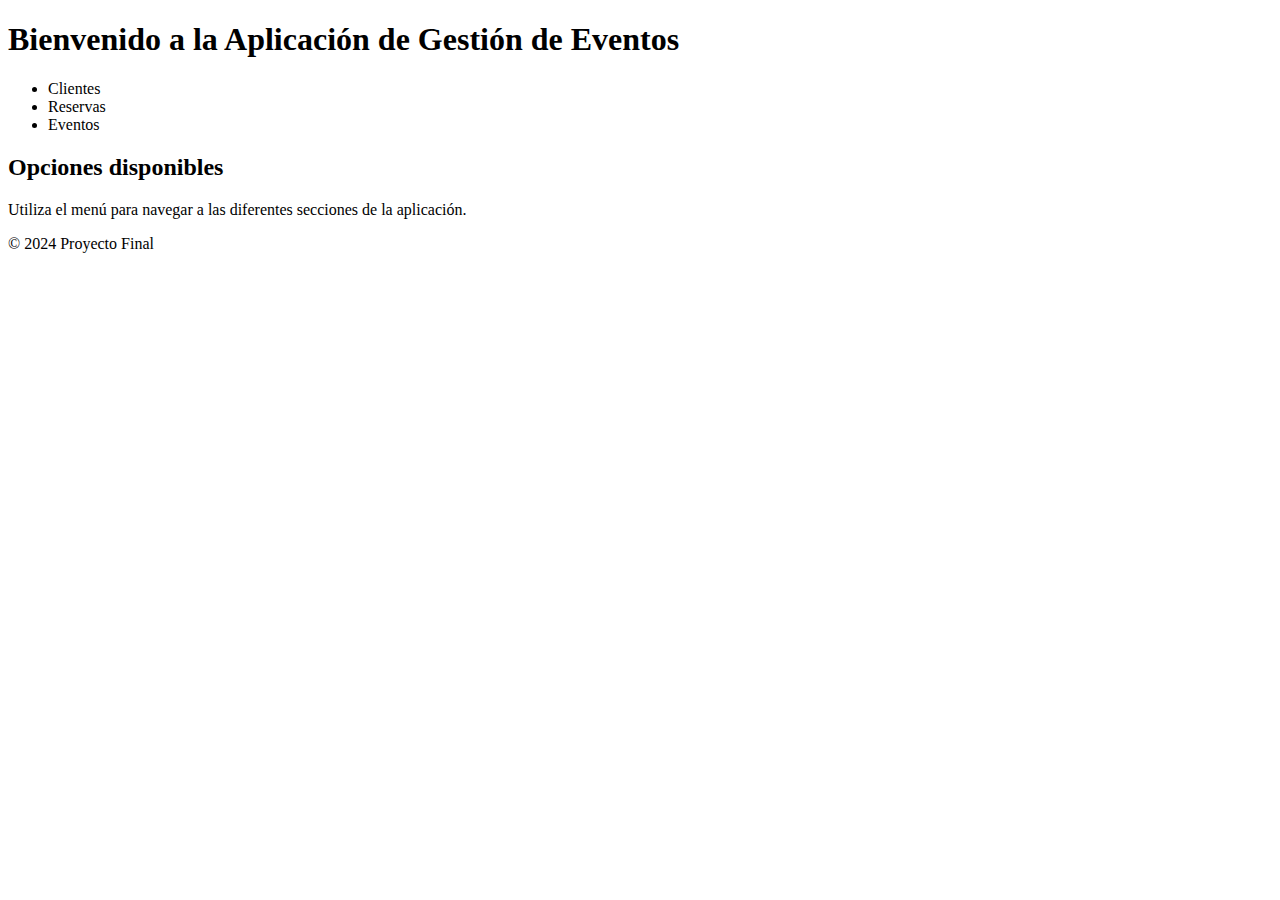
<file: src/main/resources/templates/index.html>
<!DOCTYPE html>
<html xmlns:th="http://www.thymeleaf.org">
<head>
    <meta charset="UTF-8">
    <title>Inicio - Proyecto Final</title>
    <link rel="stylesheet" th:href="@{/css/styles.css}" />
</head>
<body>
    <header>
        <h1>Bienvenido a la Aplicación de Gestión de Eventos</h1>
        <nav>
            <ul>
                <li><a th:href="@{/cliente}">Clientes</a></li>
                <li><a th:href="@{/reserva}">Reservas</a></li>
                <li><a th:href="@{/evento}">Eventos</a></li>
            </ul>
        </nav>
    </header>
    <main>
        <h2>Opciones disponibles</h2>
        <p>Utiliza el menú para navegar a las diferentes secciones de la aplicación.</p>
    </main>
    <footer>
        <p>&copy; 2024 Proyecto Final</p>
    </footer>
</body>
</html>
</file>
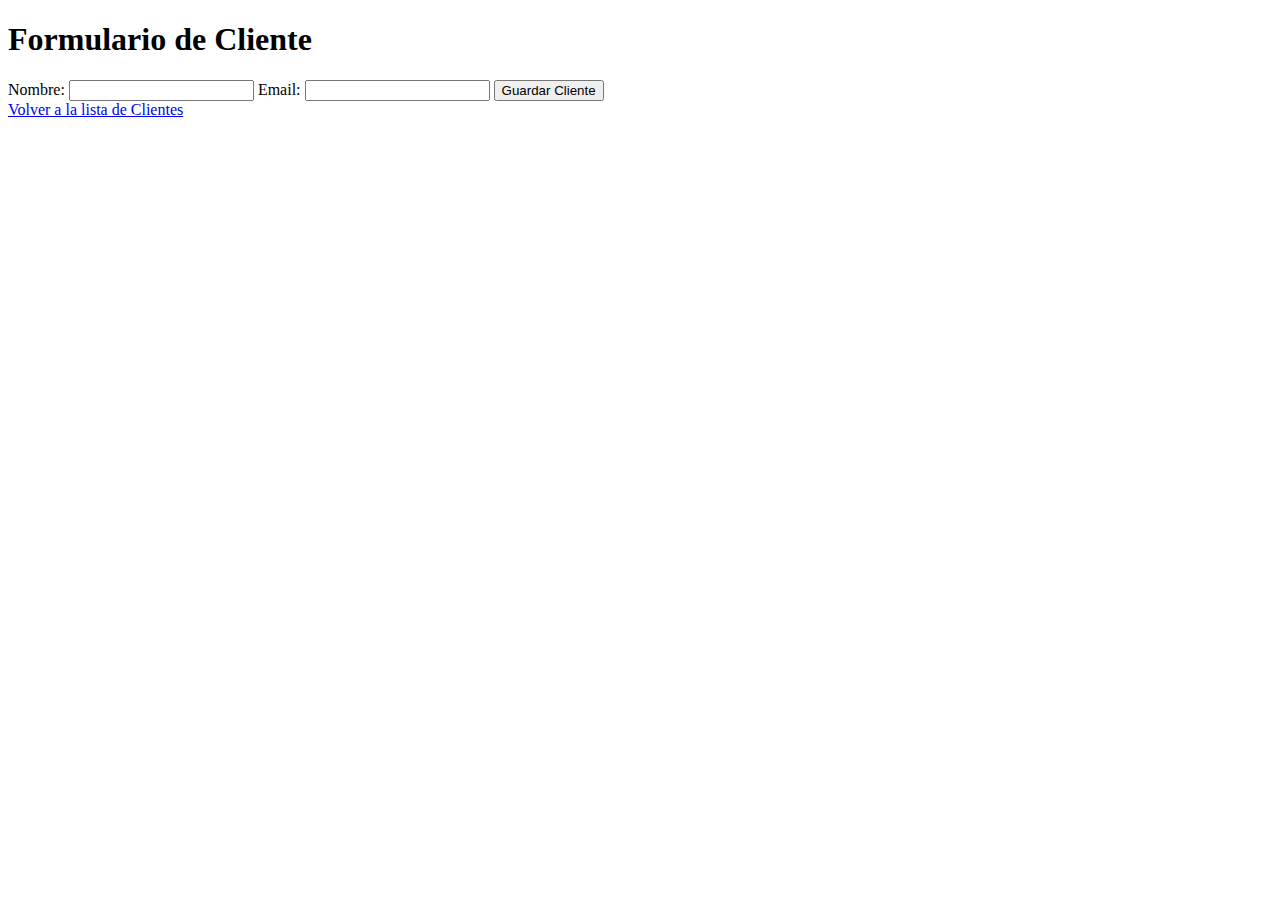
<file: src/main/resources/templates/cliente-form.html>
<!DOCTYPE html>
<html xmlns:th="http://www.thymeleaf.org">
<head>
    <meta charset="UTF-8">
    <title>Formulario Cliente</title>
    <link rel="stylesheet" th:href="@{/css/styles.css}" />
</head>
<body>
    <header>
        <h1>Formulario de Cliente</h1>
    </header>
    <main>
        <form th:action="@{/cliente}" th:object="${cliente}" method="post">
            <label for="nombre">Nombre:</label>
            <input type="text" id="nombre" th:field="*{nombre}" required />

            <label for="email">Email:</label>
            <input type="email" id="email" th:field="*{email}" required />

            <button type="submit">Guardar Cliente</button>
        </form>
        <a href="/cliente">Volver a la lista de Clientes</a>
    </main>
</body>
</html>
</file>
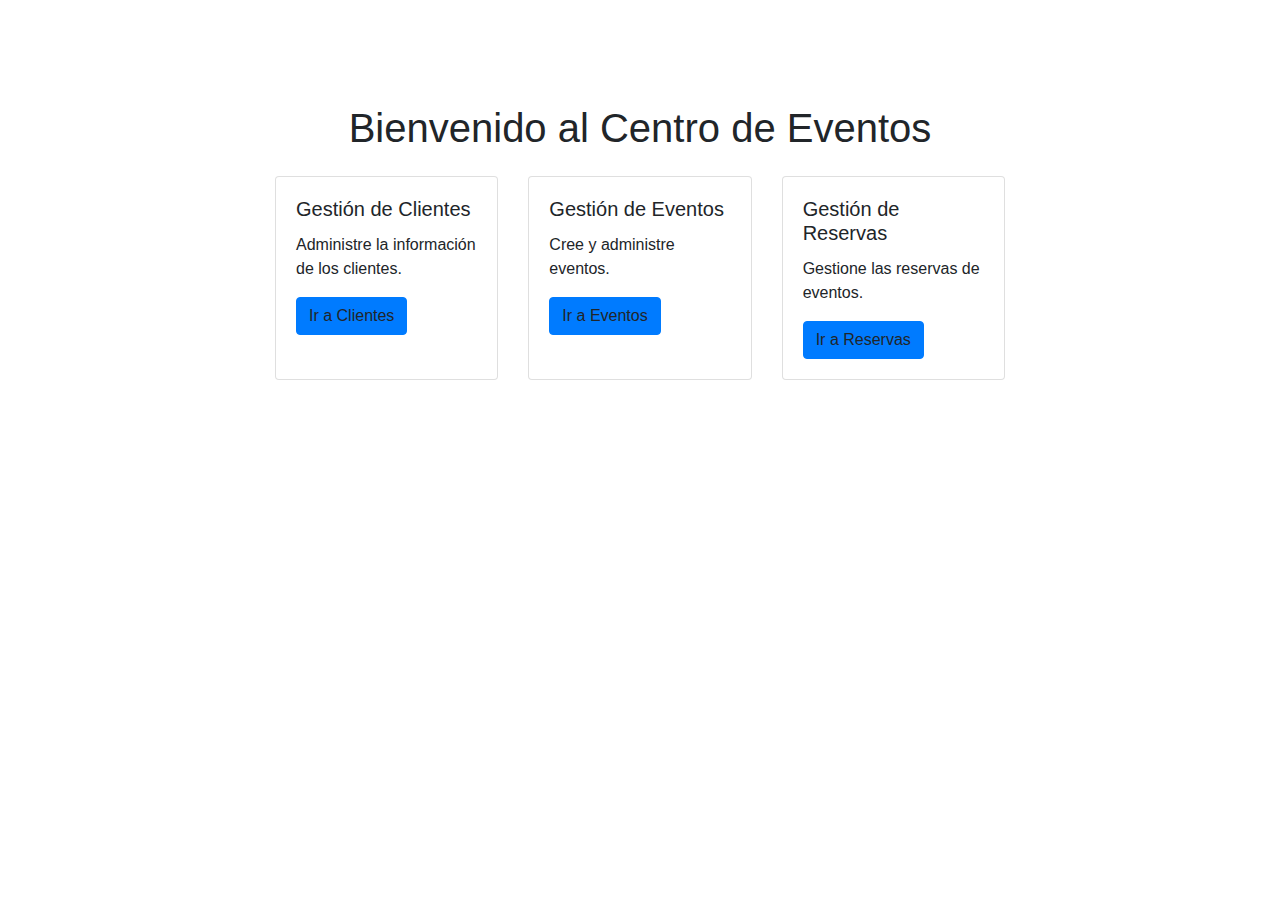
<file: src/main/resources/templates/home.html>
<!DOCTYPE html>
<html xmlns:th="http://www.thymeleaf.org">
<head>
    <title>Centro de Eventos - Inicio</title>
    <link rel="stylesheet" href="https://stackpath.bootstrapcdn.com/bootstrap/4.3.1/css/bootstrap.min.css">
    <link rel="stylesheet" th:href="@{/css/main.css}">
</head>
<body>
    <nav class="navbar navbar-expand-lg navbar-dark">
        <a class="navbar-brand" href="#">Centro de Eventos</a>
        <button class="navbar-toggler" type="button" data-toggle="collapse" data-target="#navbarNav" aria-controls="navbarNav" aria-expanded="false" aria-label="Toggle navigation">
            <span class="navbar-toggler-icon"></span>
        </button>
        <div class="collapse navbar-collapse" id="navbarNav">
            <ul class="navbar-nav">
                <li class="nav-item active">
                    <a class="nav-link" th:href="@{/}">Inicio</a>
                </li>
                <li class="nav-item">
                    <a class="nav-link" th:href="@{/cliente}">Gestión de Clientes</a>
                </li>
                <li class="nav-item">
                    <a class="nav-link" th:href="@{/evento}">Gestión de Eventos</a>
                </li>
                <li class="nav-item">
                    <a class="nav-link" th:href="@{/reserva}">Gestión de Reservas</a>
                </li>
            </ul>
        </div>
    </nav>

    <div class="container mt-5">
        <h1 class="text-center mb-4">Bienvenido al Centro de Eventos</h1>
        <div class="row justify-content-center">
            <div class="col-md-8">
                <div class="card-deck">
                    <div class="card">
                        <div class="card-body">
                            <h5 class="card-title">Gestión de Clientes</h5>
                            <p class="card-text">Administre la información de los clientes.</p>
                            <a th:href="@{/cliente}" class="btn btn-primary">Ir a Clientes</a>
                        </div>
                    </div>
                    <div class="card">
                        <div class="card-body">
                            <h5 class="card-title">Gestión de Eventos</h5>
                            <p class="card-text">Cree y administre eventos.</p>
                            <a th:href="@{/evento}" class="btn btn-primary">Ir a Eventos</a>
                        </div>
                    </div>
                    <div class="card">
                        <div class="card-body">
                            <h5 class="card-title">Gestión de Reservas</h5>
                            <p class="card-text">Gestione las reservas de eventos.</p>
                            <a th:href="@{/reserva}" class="btn btn-primary">Ir a Reservas</a>
                        </div>
                    </div>
                </div>
            </div>
        </div>
    </div>

    <script src="https://code.jquery.com/jquery-3.3.1.slim.min.js"></script>
    <script src="https://cdnjs.cloudflare.com/ajax/libs/popper.js/1.14.7/umd/popper.min.js"></script>
    <script src="https://stackpath.bootstrapcdn.com/bootstrap/4.3.1/js/bootstrap.min.js"></script>
</body>
</html>
</file>
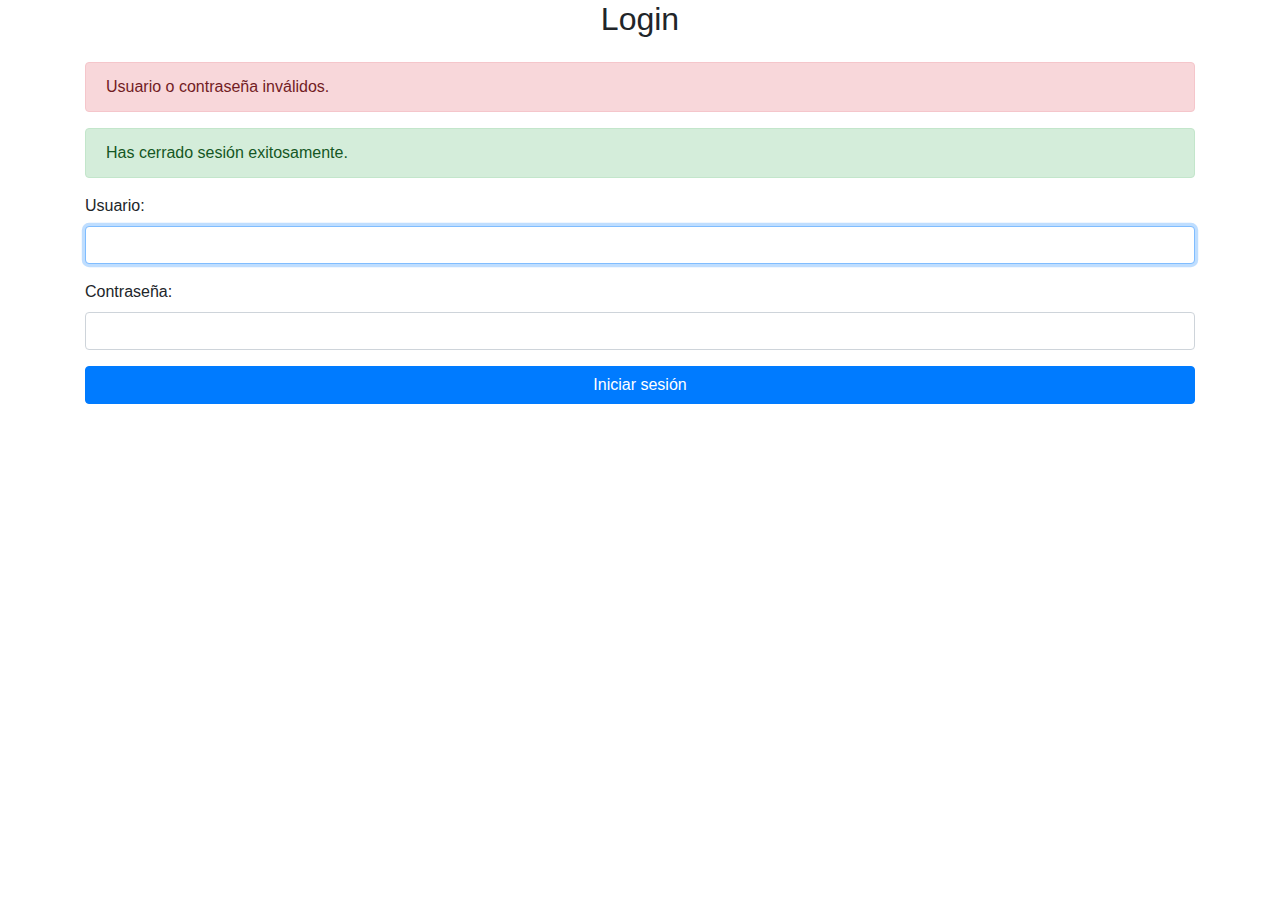
<file: src/main/resources/templates/login.html>
<!DOCTYPE html>
<html xmlns:th="http://www.thymeleaf.org">
<head>
    <title>Login - Centro de Eventos</title>
    <link rel="stylesheet" href="https://stackpath.bootstrapcdn.com/bootstrap/4.3.1/css/bootstrap.min.css">
    <link rel="stylesheet" th:href="@{/css/main.css}">
</head>
<body>
    <div class="container">
        <h2 class="text-center mb-4">Login</h2>
        <form th:action="@{/login}" method="post" class="needs-validation" novalidate>
            <div th:if="${param.error}" class="alert alert-danger">
                Usuario o contraseña inválidos.
            </div>
            <div th:if="${param.logout}" class="alert alert-success">
                Has cerrado sesión exitosamente.
            </div>
            <div class="form-group">
                <label for="username">Usuario:</label>
                <input type="text" class="form-control" id="username" name="username" required autofocus>
                <div class="invalid-feedback">
                    Por favor, ingresa tu nombre de usuario.
                </div>
            </div>
            <div class="form-group">
                <label for="password">Contraseña:</label>
                <input type="password" class="form-control" id="password" name="password" required>
                <div class="invalid-feedback">
                    Por favor, ingresa tu contraseña.
                </div>
            </div>
            <button type="submit" class="btn btn-primary btn-block">Iniciar sesión</button>
        </form>
    </div>
    <script src="https://code.jquery.com/jquery-3.3.1.slim.min.js"></script>
    <script src="https://cdnjs.cloudflare.com/ajax/libs/popper.js/1.14.7/umd/popper.min.js"></script>
    <script src="https://stackpath.bootstrapcdn.com/bootstrap/4.3.1/js/bootstrap.min.js"></script>
</body>
</html>
</file>
